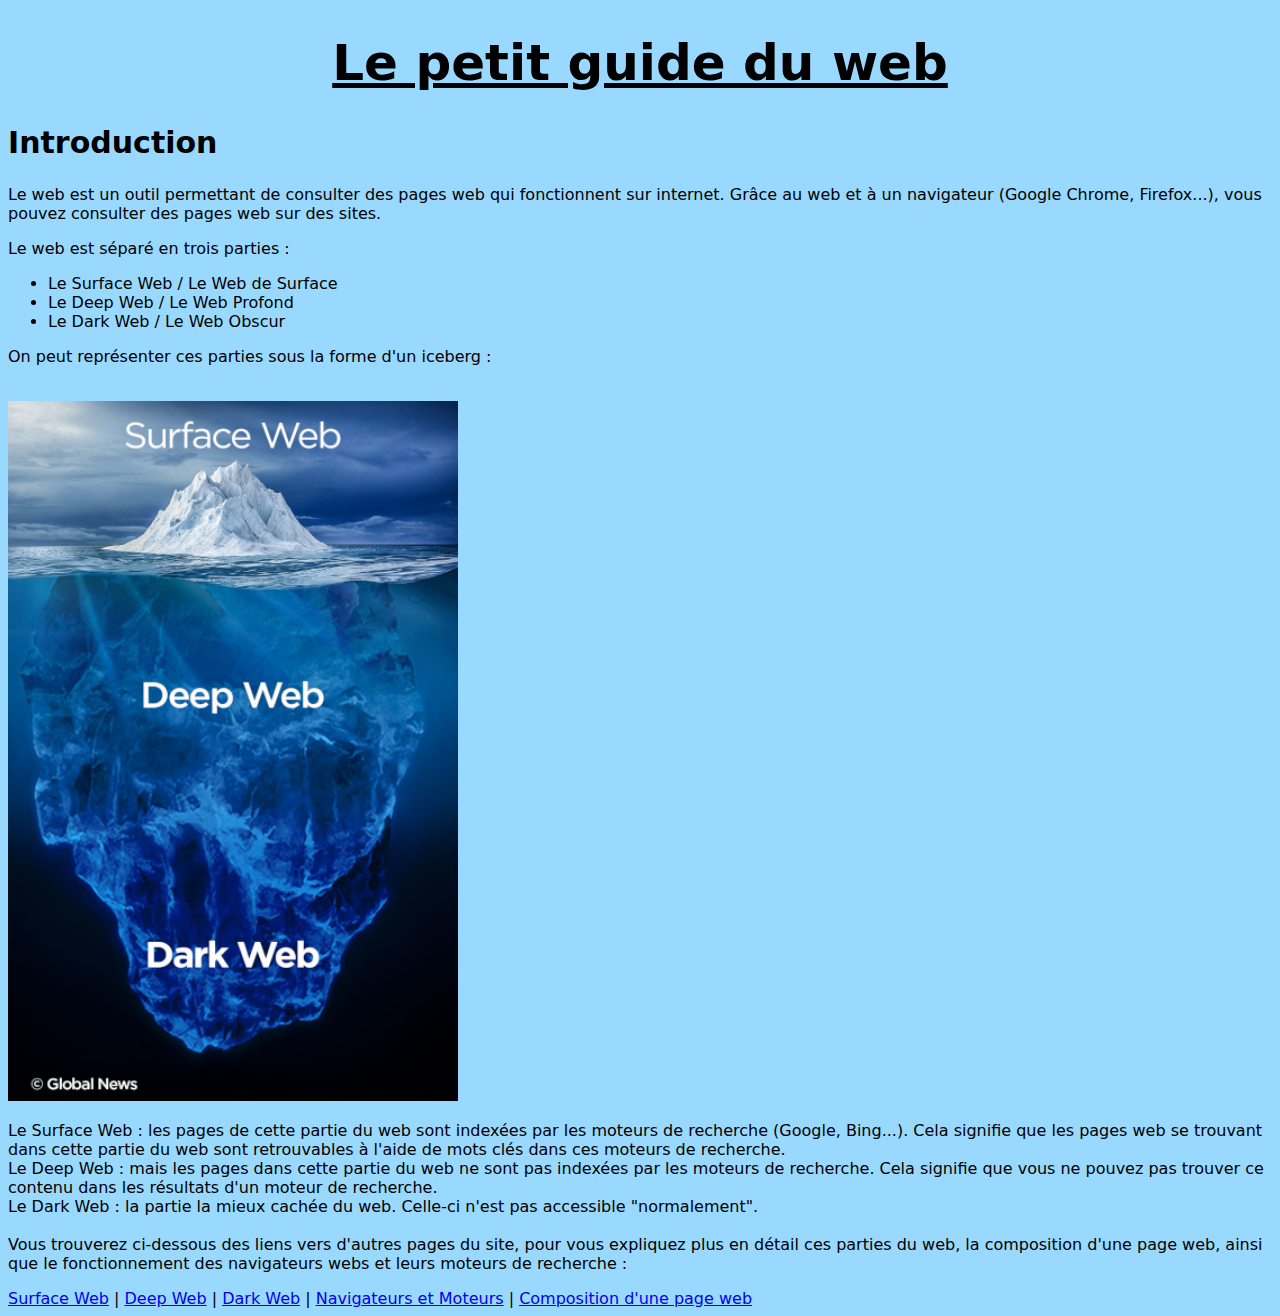
<file: index.html>
<!DOCTYPE html>


<html class="accueil" lang="fr">


<head>

    <meta charset="utf-8">
    <link rel="stylesheet" href="css/style.css">
    <title>Le petit guide du web</title>

</head>


<body>

    <h1 id="titreP">Le petit guide du web</h1>

    <h2 class="titre">Introduction</h2>

    <p>
        Le web est un outil permettant de consulter des pages web qui fonctionnent sur internet. Grâce au web et à un navigateur (Google Chrome, Firefox...), vous pouvez consulter des pages web sur des sites.
    </p>

    <p>
        Le web est séparé en trois parties :
    </p>

    <ul>
        <li>Le Surface Web / Le Web de Surface</li>
        <li>Le Deep Web / Le Web Profond</li>
        <li>Le Dark Web / Le Web Obscur</li>
    </ul>

    <p>
        On peut représenter ces parties sous la forme d'un iceberg :
    </p>

    <br>

    <img src="images/web-iceberg.png" alt="Iceberg du web" width="450" height="700">

    <br>

    <p>
        Le Surface Web : les pages de cette partie du web sont indexées par les moteurs de recherche (Google, Bing...). Cela signifie que les pages web se trouvant dans cette partie du web sont retrouvables à l'aide de mots clés dans ces moteurs de recherche. <br>
        Le Deep Web : mais les pages dans cette partie du web ne sont pas indexées par les moteurs de recherche. Cela signifie que vous ne pouvez pas trouver ce contenu dans les résultats d'un moteur de recherche. <br>
        Le Dark Web : la partie la mieux cachée du web. Celle-ci n'est pas accessible "normalement".
        <br> <br>
        Vous trouverez ci-dessous des liens vers d'autres pages du site, pour vous expliquez plus en détail ces parties du web, la composition d'une page web, ainsi que le fonctionnement des navigateurs webs et leurs moteurs de recherche :
    </p>

    <nav>

        <a href="pages/surfacew-index.html">Surface Web</a> | <a href="pages/deepw-index.html">Deep Web</a> | <a href="pages/darkw-index.html">Dark Web</a> | <a href="pages/navweb&moteur.html">Navigateurs et Moteurs</a> | <a href="pages/compositionpagew.html">Composition d'une page web</a>

    </nav>

</body>


</html>
</file>
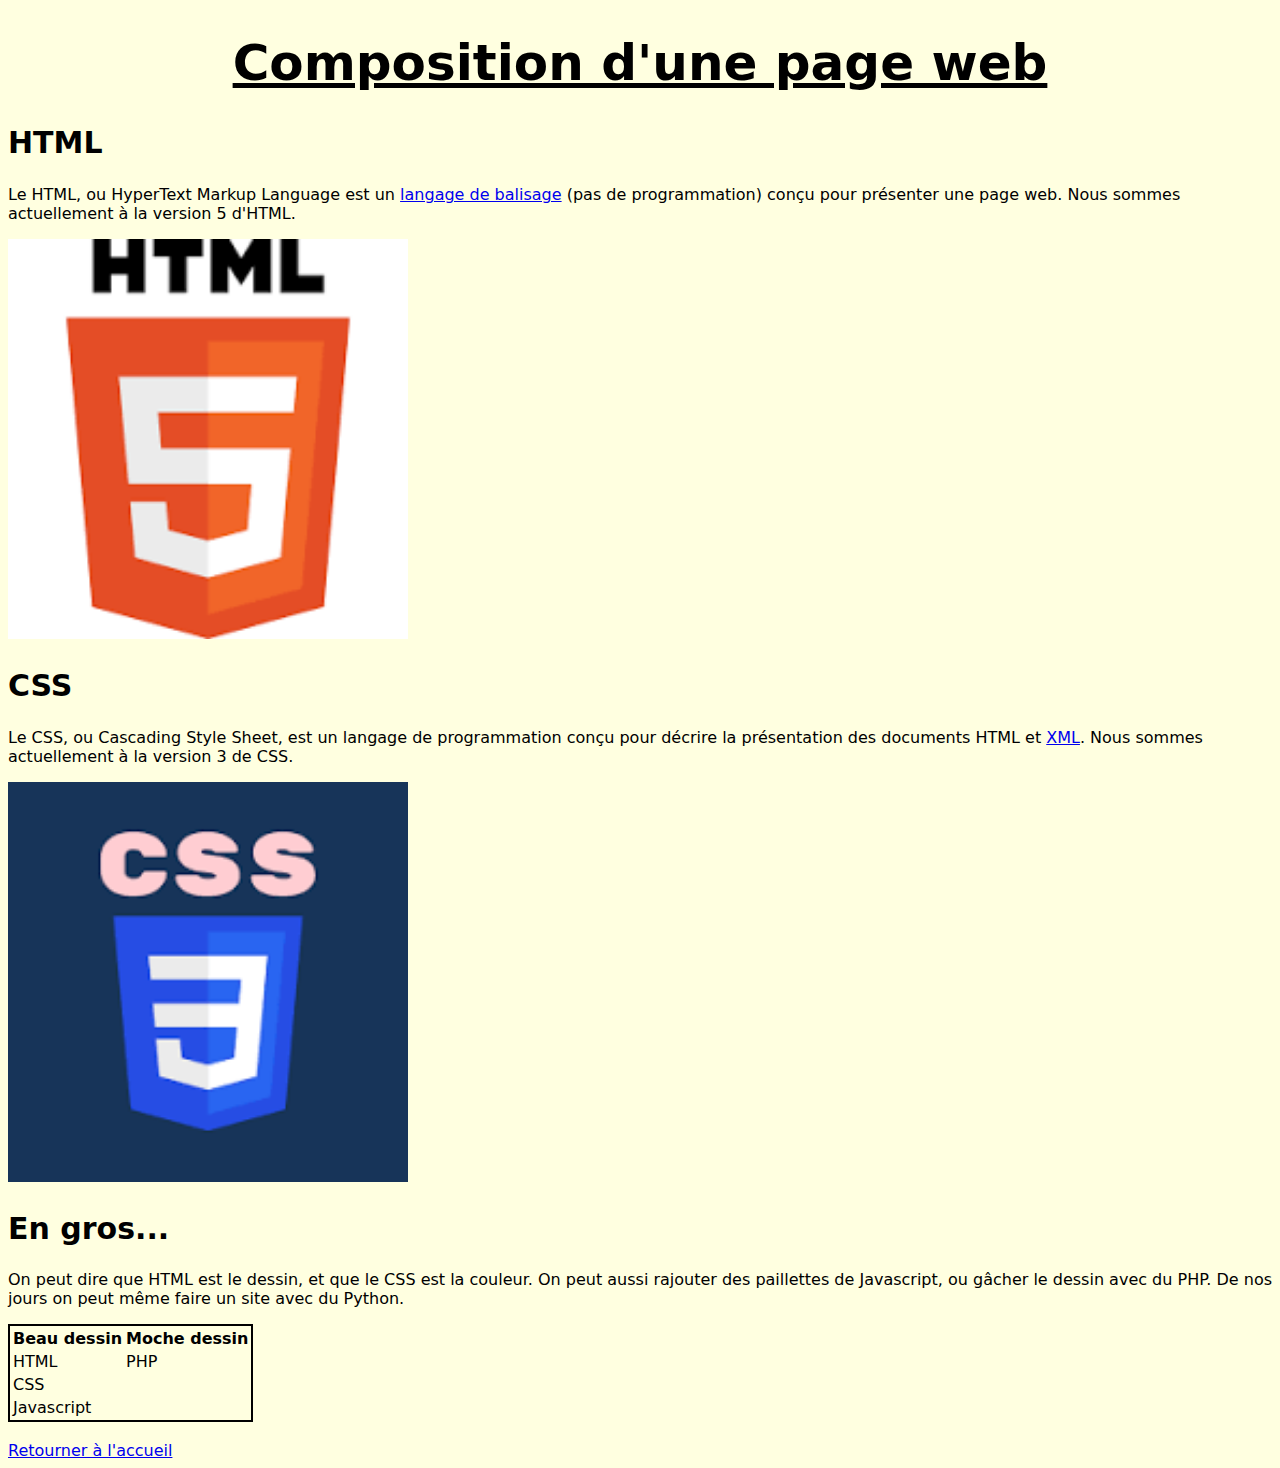
<file: pages/compositionpagew.html>
<!DOCTYPE html>


<html class="tech" lang="fr">


<head>

    <meta charset="utf-8">
    <link rel="stylesheet" href="pages-css/pages-style.css">
    <title>Composition d'une page web</title>

</head>


<body>

    <h1 class="titreP">Composition d'une page web</h1>

    <h2 class="titre">HTML</h2>

    <p>Le HTML, ou HyperText Markup Language est un <a href="https://fr.wikipedia.org/wiki/Langage_de_balisage">langage de balisage</a> (pas de programmation) conçu pour présenter une page web. Nous sommes actuellement à la version 5 d'HTML.</p>

    <img src="pages-images/HTML.png" alt="Image HTML5" width="400" height="400">

    <h2 class="titre">CSS</h2>

    <p>Le CSS, ou Cascading Style Sheet, est un langage de programmation conçu pour décrire la présentation des documents HTML et <a href="https://fr.wikipedia.org/wiki/Extensible_Markup_Language">XML</a>. Nous sommes actuellement à la version 3 de CSS.</p>

    <img src="pages-images/CSS.png" alt="Image HTML5" width="400" height="400">

    <h2 class="titre">En gros...</h2>

    <p>On peut dire que HTML est le dessin, et que le CSS est la couleur. On peut aussi rajouter des paillettes de Javascript, ou gâcher le dessin avec du PHP. De nos jours on peut même faire un site avec du Python.</p>

    <table class="tableau">
        <tr>
            <th>Beau dessin</th>
            <th>Moche dessin</th>
        </tr>

        <tr>
            <td>HTML</td>
            <td>PHP</td>
        </tr>

        <tr>
            <td>CSS</td>
        </tr>

        <tr>
            <td>Javascript</td>
        </tr>
    </table>

    <br>

    <a href="../index.html">Retourner à l'accueil</a>

</body>


</html>
</file>
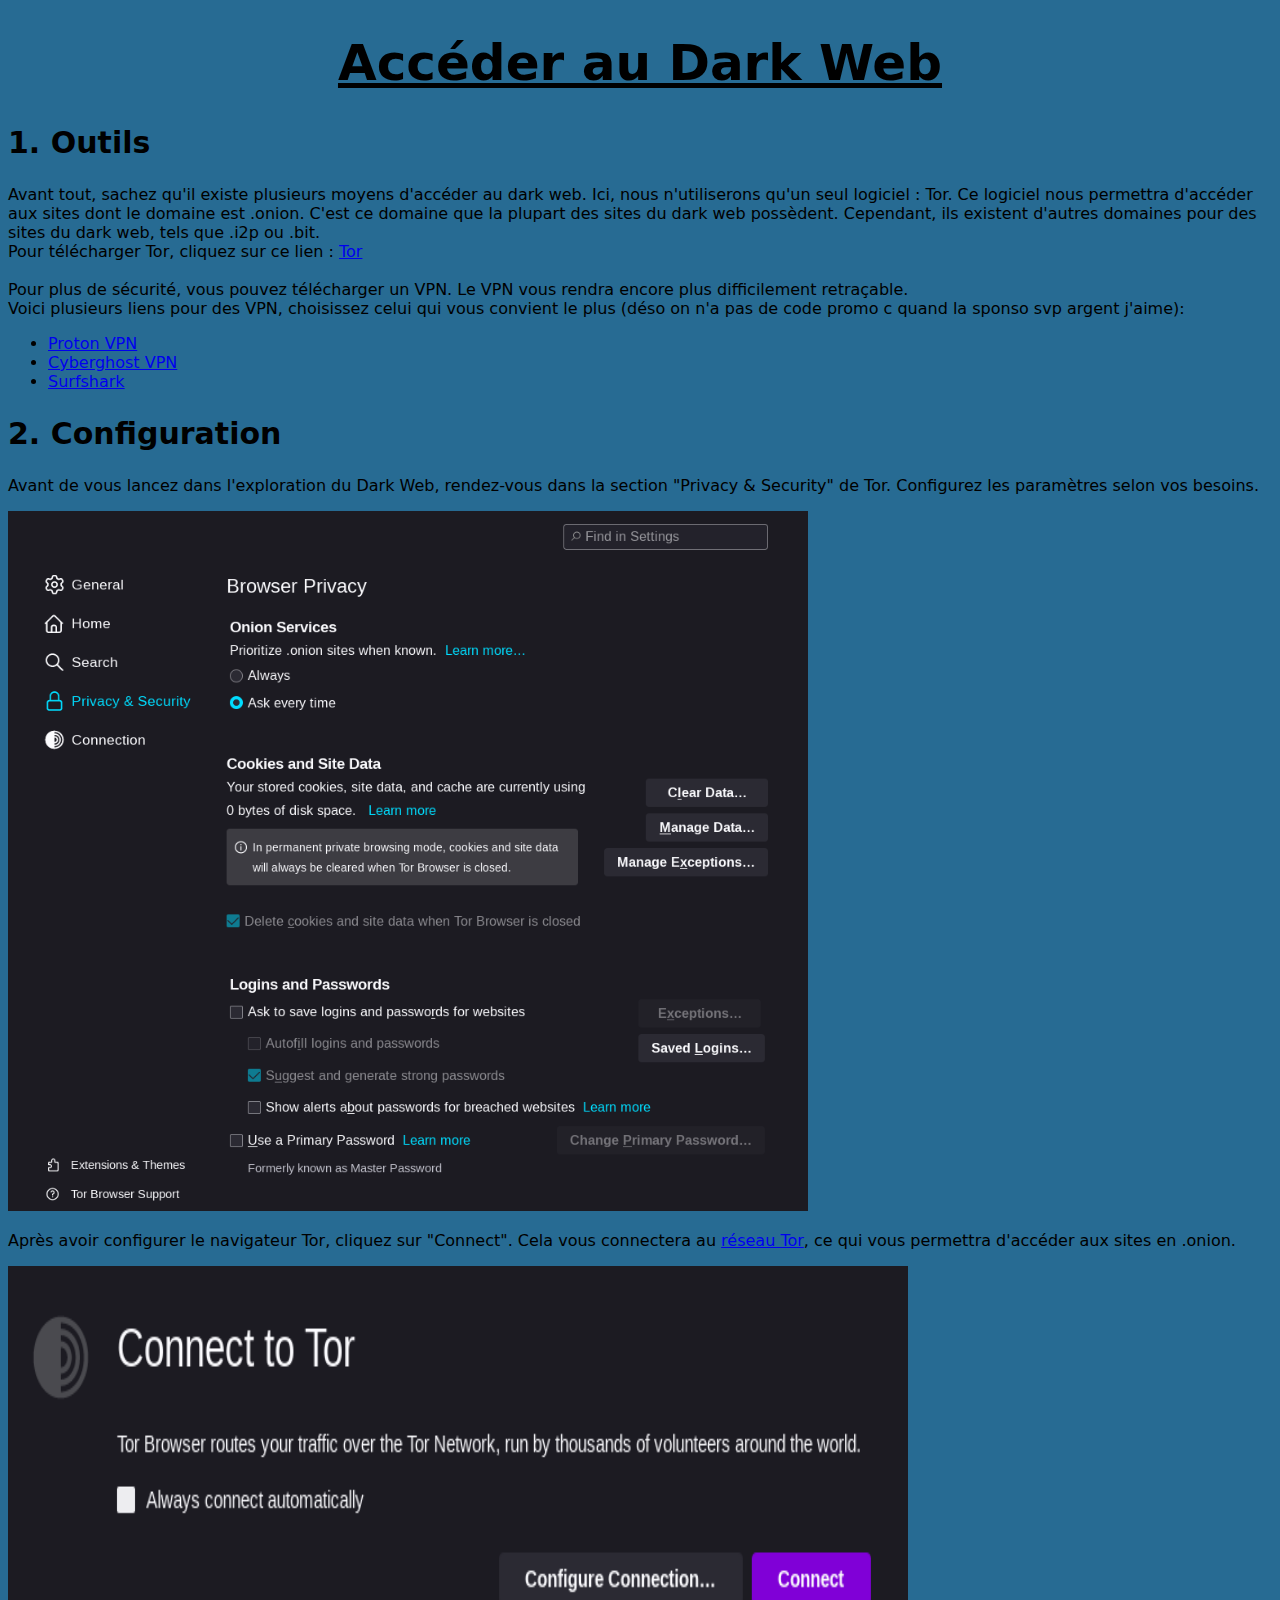
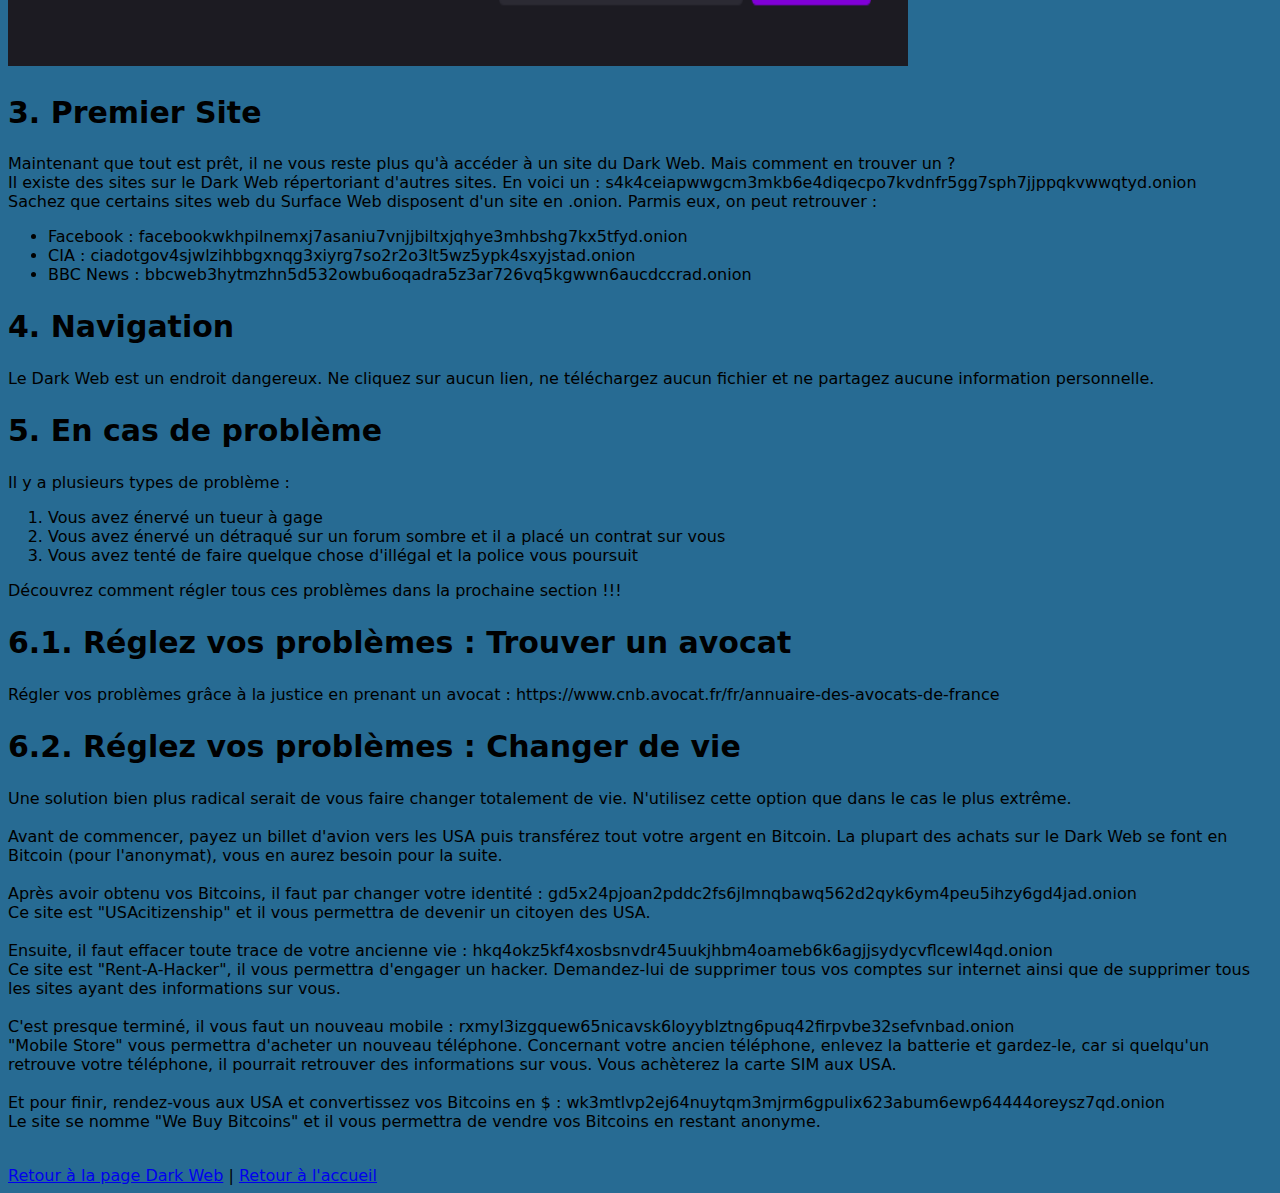
<file: pages/darkw-acces.html>
<!DOCTYPE html>

<html class="darkw" lang="fr">


<head>

    <meta charset="utf-8">
    <link rel="stylesheet" href="pages-css/pages-style.css">
    <title>Accéder au Dark Web ?</title>

</head>


<body>

    <h1 class="titreP">Accéder au Dark Web</h1>

    <h2 class="titre">1. Outils</h2>

    <p>
        Avant tout, sachez qu'il existe plusieurs moyens d'accéder au dark web. Ici, nous n'utiliserons qu'un seul logiciel : Tor. Ce logiciel nous permettra d'accéder aux sites dont le domaine est .onion. C'est ce domaine que la plupart des sites du dark web possèdent. Cependant, ils existent d'autres domaines pour des sites du dark web, tels que .i2p ou .bit.
        <br>
        Pour télécharger Tor, cliquez sur ce lien : <a href="https://www.torproject.org/fr/download/">Tor</a>
        <br> <br>
        Pour plus de sécurité, vous pouvez télécharger un VPN. Le VPN vous rendra encore plus difficilement retraçable.
        <br>
        Voici plusieurs liens pour des VPN, choisissez celui qui vous convient le plus (déso on n'a pas de code promo c quand la sponso svp argent j'aime):
        <ul>
            <li><a href="https://protonvpn.com/fr/">Proton VPN</a></li>
            <li><a href="https://www.cyberghostvpn.com/fr_FR/">Cyberghost VPN</a></li>
            <li><a href="https://surfshark.com/fr/">Surfshark</a></li>
        </ul>
    </p>

    <h2 class="titre">2. Configuration</h2>

    <p>
        Avant de vous lancez dans l'exploration du Dark Web, rendez-vous dans la section "Privacy & Security" de Tor. Configurez les paramètres selon vos besoins.
    </p>

    <img src="pages-images/darkw-p&s.png" alt="Image Tor Browser Privacy & Security" width="800" height="700">

    <p>
        Après avoir configurer le navigateur Tor, cliquez sur "Connect". Cela vous connectera au <a href="https://fr.wikipedia.org/wiki/Tor_(r%C3%A9seau)">réseau Tor</a>, ce qui vous permettra d'accéder aux sites en .onion.
    </p>

    <img src="pages-images/darkw-torconnect.png" alt="Image Tor Browser Connect" width="900" height="400">

    <h2 class="titre">3. Premier Site</h2>

    <p>
        Maintenant que tout est prêt, il ne vous reste plus qu'à accéder à un site du Dark Web. Mais comment en trouver un ?
        <br>
        Il existe des sites sur le Dark Web répertoriant d'autres sites. En voici un : s4k4ceiapwwgcm3mkb6e4diqecpo7kvdnfr5gg7sph7jjppqkvwwqtyd.onion
        <br>
        Sachez que certains sites web du Surface Web disposent d'un site en .onion. Parmis eux, on peut retrouver :
        <ul>
            <li>Facebook : facebookwkhpilnemxj7asaniu7vnjjbiltxjqhye3mhbshg7kx5tfyd.onion</li>
            <li>CIA : ciadotgov4sjwlzihbbgxnqg3xiyrg7so2r2o3lt5wz5ypk4sxyjstad.onion</li>
            <li>BBC News : bbcweb3hytmzhn5d532owbu6oqadra5z3ar726vq5kgwwn6aucdccrad.onion</li>
        </ul>
    </p>

    <h2 class="titre">4. Navigation</h2>

    <p>Le Dark Web est un endroit dangereux. Ne cliquez sur aucun lien, ne téléchargez aucun fichier et ne partagez aucune information personnelle.</p>

    <h2 class="titre">5. En cas de problème</h2>

    <p>
        Il y a plusieurs types de problème :
        <ol>
            <li>Vous avez énervé un tueur à gage</li>
            <li>Vous avez énervé un détraqué sur un forum sombre et il a placé un contrat sur vous</li>
            <li>Vous avez tenté de faire quelque chose d'illégal et la police vous poursuit</li>
        </ol>
        Découvrez comment régler tous ces problèmes dans la prochaine section !!!
    </p>

    <h2 class="titre">6.1. Réglez vos problèmes : Trouver un avocat</h2>

    <p>Régler vos problèmes grâce à la justice en prenant un avocat : https://www.cnb.avocat.fr/fr/annuaire-des-avocats-de-france</p>

    <h2 class="titre">6.2. Réglez vos problèmes : Changer de vie</h2>

    <p>
        Une solution bien plus radical serait de vous faire changer totalement de vie. N'utilisez cette option que dans le cas le plus extrême.
        <br> <br>
        Avant de commencer, payez un billet d'avion vers les USA puis transférez tout votre argent en Bitcoin. La plupart des achats sur le Dark Web se font en Bitcoin (pour l'anonymat), vous en aurez besoin pour la suite.
        <br> <br>
        Après avoir obtenu vos Bitcoins, il faut par changer votre identité : gd5x24pjoan2pddc2fs6jlmnqbawq562d2qyk6ym4peu5ihzy6gd4jad.onion
        <br>
        Ce site est "USAcitizenship" et il vous permettra de devenir un citoyen des USA.
        <br> <br>
        Ensuite, il faut effacer toute trace de votre ancienne vie : hkq4okz5kf4xosbsnvdr45uukjhbm4oameb6k6agjjsydycvflcewl4qd.onion
        <br>
        Ce site est "Rent-A-Hacker", il vous permettra d'engager un hacker. Demandez-lui de supprimer tous vos comptes sur internet ainsi que de supprimer tous les sites ayant des informations sur vous.
        <br> <br>
        C'est presque terminé, il vous faut un nouveau mobile : rxmyl3izgquew65nicavsk6loyyblztng6puq42firpvbe32sefvnbad.onion
        <br>
        "Mobile Store" vous permettra d'acheter un nouveau téléphone. Concernant votre ancien téléphone, enlevez la batterie et gardez-le, car si quelqu'un retrouve votre téléphone, il pourrait retrouver des informations sur vous. Vous achèterez la carte SIM aux USA.
        <br> <br>
        Et pour finir, rendez-vous aux USA et convertissez vos Bitcoins en $ : wk3mtlvp2ej64nuytqm3mjrm6gpulix623abum6ewp64444oreysz7qd.onion
        <br>
        Le site se nomme "We Buy Bitcoins" et il vous permettra de vendre vos Bitcoins en restant anonyme.
    </p>

    <br>

    <nav>
        <a href="darkw-index.html">Retour à la page Dark Web</a> | <a href="../index.html">Retour à l'accueil</a>
    </nav>

</body>


</html>
</file>
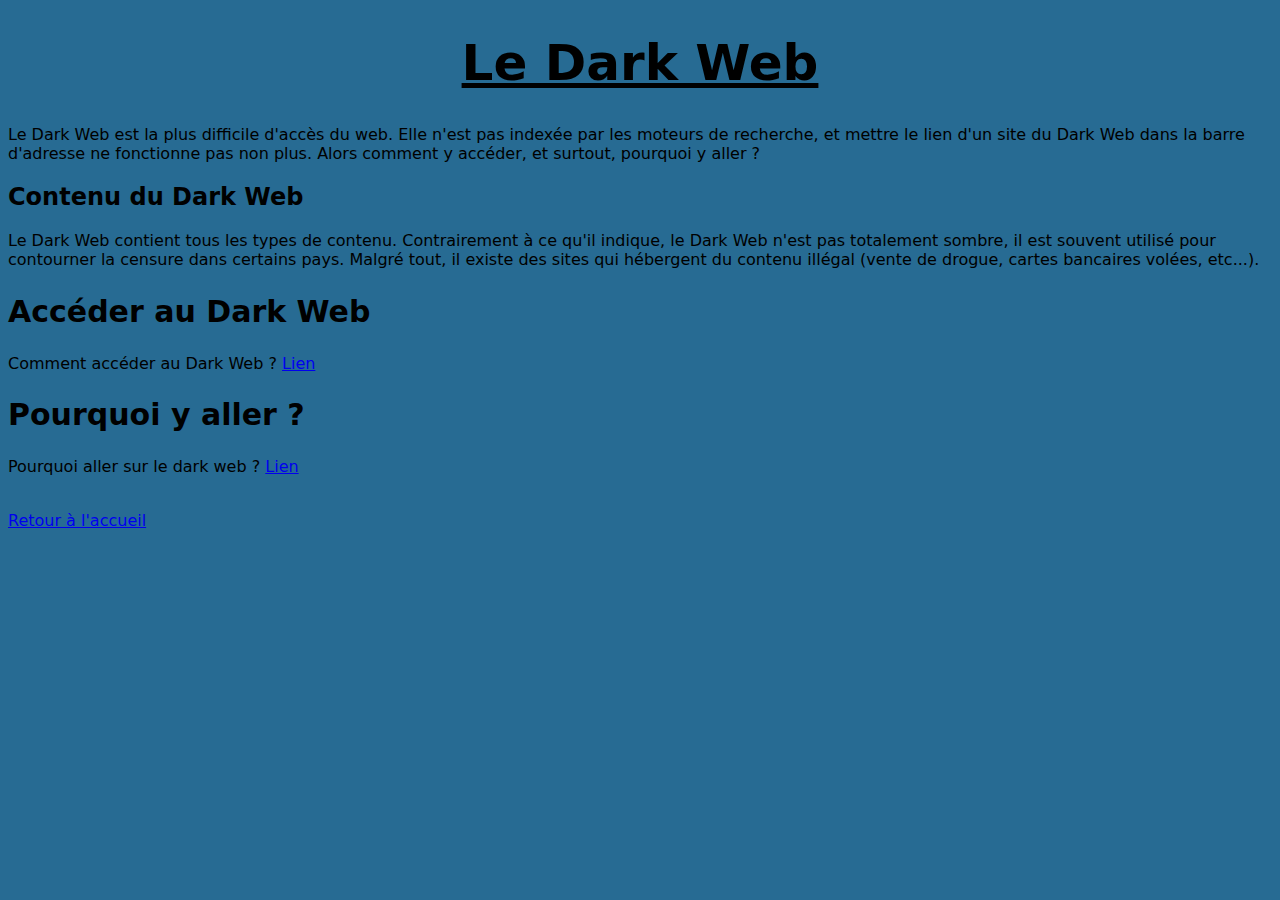
<file: pages/darkw-index.html>
<!DOCTYPE html>


<html class="darkw" lang="fr">


<head>

    <meta charset="utf-8">
    <link rel="stylesheet" href="pages-css/pages-style.css">
    <title>Le Dark Web</title>

</head>


<body>

    <h1 class="titreP">Le Dark Web</h1>

    <p>Le Dark Web est la plus difficile d'accès du web. Elle n'est pas indexée par les moteurs de recherche, et mettre le lien d'un site du Dark Web dans la barre d'adresse ne fonctionne pas non plus. Alors comment y accéder, et surtout, pourquoi y aller ?</p>

    <h2>Contenu du Dark Web</h2>
    
    <p>
        Le Dark Web contient tous les types de contenu. Contrairement à ce qu'il indique, le Dark Web n'est pas totalement sombre, il est souvent utilisé pour contourner la censure dans certains pays. Malgré tout, il existe des sites qui hébergent du contenu illégal (vente de drogue, cartes bancaires volées, etc...).
    </p>

    <h2 class="titre">Accéder au Dark Web</h2>

    <p>
        Comment accéder au Dark Web ? <a href="darkw-acces.html">Lien</a>
    </p>

    <h2 class="titre">Pourquoi y aller ?</h2>

    <p>
        Pourquoi aller sur le dark web ? <a href="darkw-interet.html">Lien</a>
    </p>

    <br>

    <a href="../index.html">Retour à l'accueil</a>

</body>


</html>
</file>
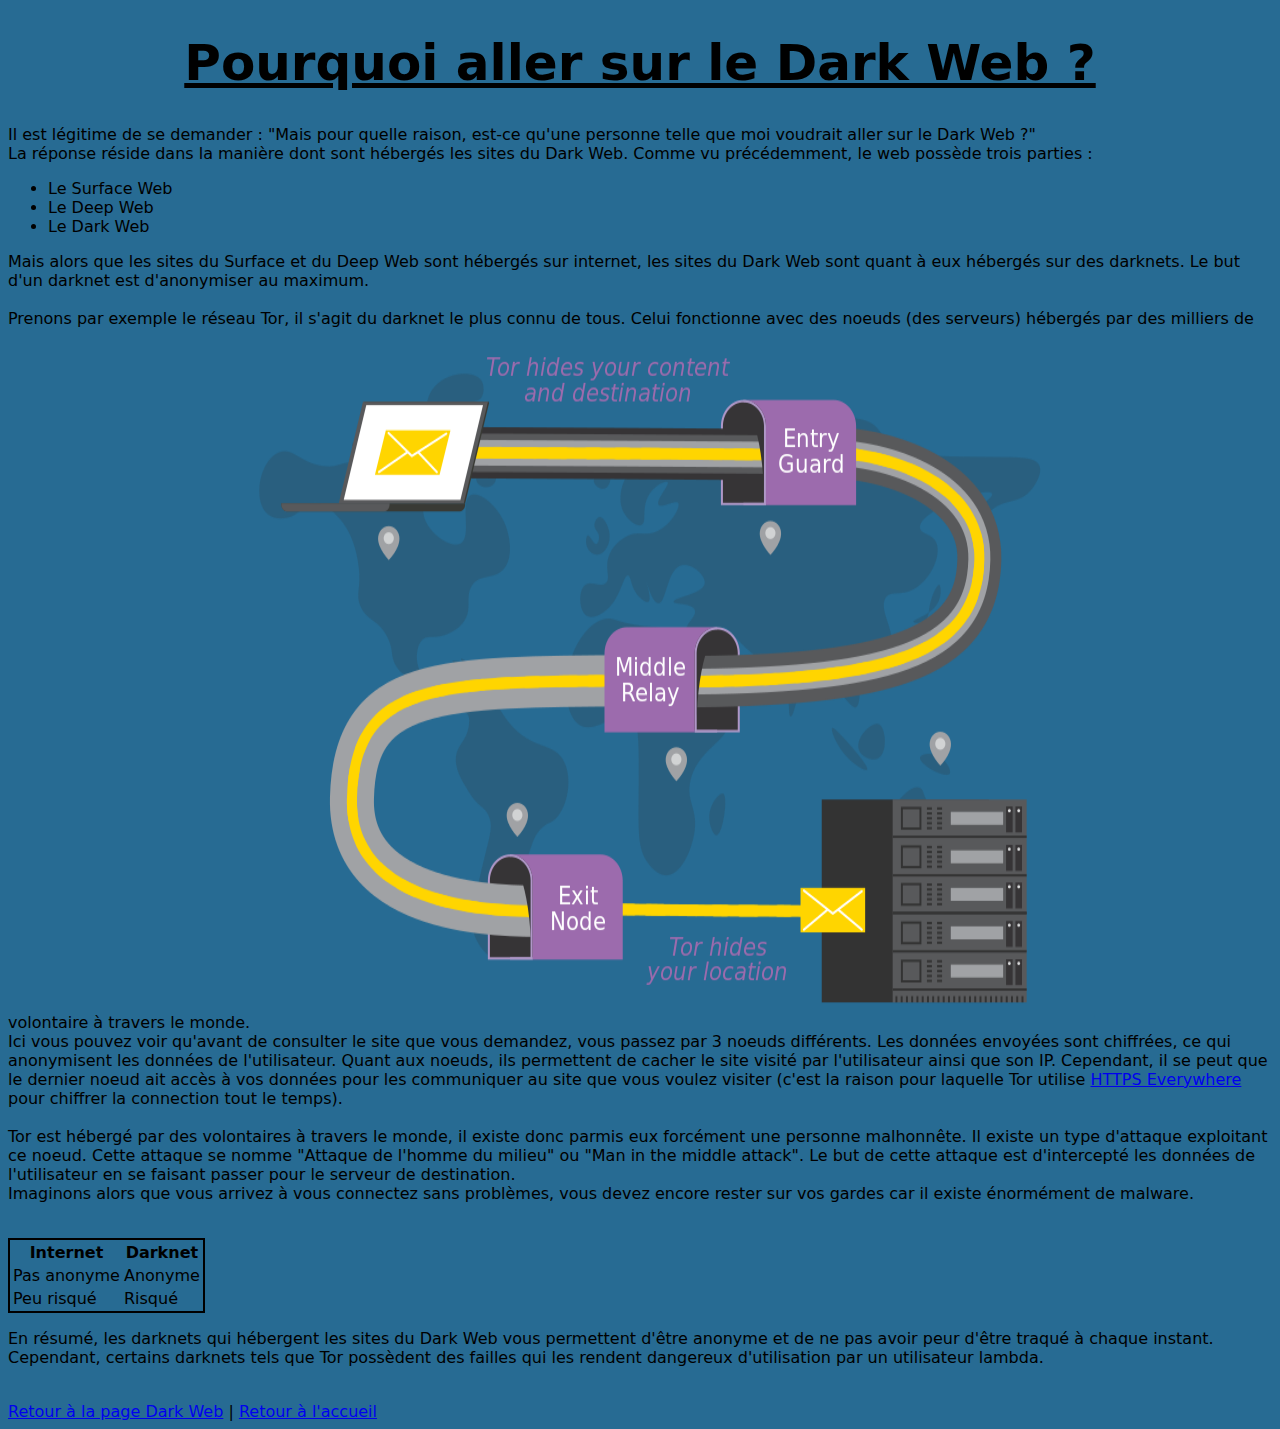
<file: pages/darkw-interet.html>
<!DOCTYPE html>


<html class="darkw" lang="fr">


<head>

    <meta charset="utf-8">
    <link rel="stylesheet" href="pages-css/pages-style.css">
    <title>Pourquoi aller sur le Dark Web ?</title>

</head>


<body>

    <h1 class="titreP">Pourquoi aller sur le Dark Web ?</h1>

    <p>
        Il est légitime de se demander : "Mais pour quelle raison, est-ce qu'une personne telle que moi voudrait aller sur le Dark Web ?"
        <br>
        La réponse réside dans la manière dont sont hébergés les sites du Dark Web. Comme vu précédemment, le web possède trois parties :
        <ul>
            <li>Le Surface Web</li>
            <li>Le Deep Web</li>
            <li>Le Dark Web</li>
        </ul>
        Mais alors que les sites du Surface et du Deep Web sont hébergés sur internet, les sites du Dark Web sont quant à eux hébergés sur des darknets. Le but d'un darknet est d'anonymiser au maximum.
        <br> <br>
        Prenons par exemple le réseau Tor, il s'agit du darknet le plus connu de tous. Celui fonctionne avec des noeuds (des serveurs) hébergés par des milliers de volontaire à travers le monde.
        <img src="pages-images/darkw-tornetwork.png" alt="Image Tor Network" width="800" height="700">
        <br>
        Ici vous pouvez voir qu'avant de consulter le site que vous demandez, vous passez par 3 noeuds différents. Les données envoyées sont chiffrées, ce qui anonymisent les données de l'utilisateur. Quant aux noeuds, ils permettent de cacher le site visité par l'utilisateur ainsi que son IP. Cependant, il se peut que le dernier noeud ait accès à vos données pour les communiquer au site que vous voulez visiter (c'est la raison pour laquelle Tor utilise <a href="https://fr.wikipedia.org/wiki/HTTPS_Everywhere">HTTPS Everywhere</a> pour chiffrer la connection tout le temps).
        <br> <br>
        Tor est hébergé par des volontaires à travers le monde, il existe donc parmis eux forcément une personne malhonnête. Il existe un type d'attaque exploitant ce noeud. Cette attaque se nomme "Attaque de l'homme du milieu" ou "Man in the middle attack". Le but de cette attaque est d'intercepté les données de l'utilisateur en se faisant passer pour le serveur de destination.
        <br>
        Imaginons alors que vous arrivez à vous connectez sans problèmes, vous devez encore rester sur vos gardes car il existe énormément de malware.
        
    </p>

        <br>

        <table class="tableau">

        <tr>
            <th>Internet</th>
            <th>Darknet</th>
        </tr>

        <tr>
            <td>Pas anonyme</td>
            <td>Anonyme</td>
        </tr>

        <tr>
            <td>Peu risqué</td>
            <td>Risqué</td>
        </tr>

    </table>

    <p>En résumé, les darknets qui hébergent les sites du Dark Web vous permettent d'être anonyme et de ne pas avoir peur d'être traqué à chaque instant. Cependant, certains darknets tels que Tor possèdent des failles qui les rendent dangereux d'utilisation par un utilisateur lambda.</p>

    <br>

    <nav>
        <a href="darkw-index.html">Retour à la page Dark Web</a> | <a href="../index.html">Retour à l'accueil</a>
    </nav>

</body>


</html>
</file>
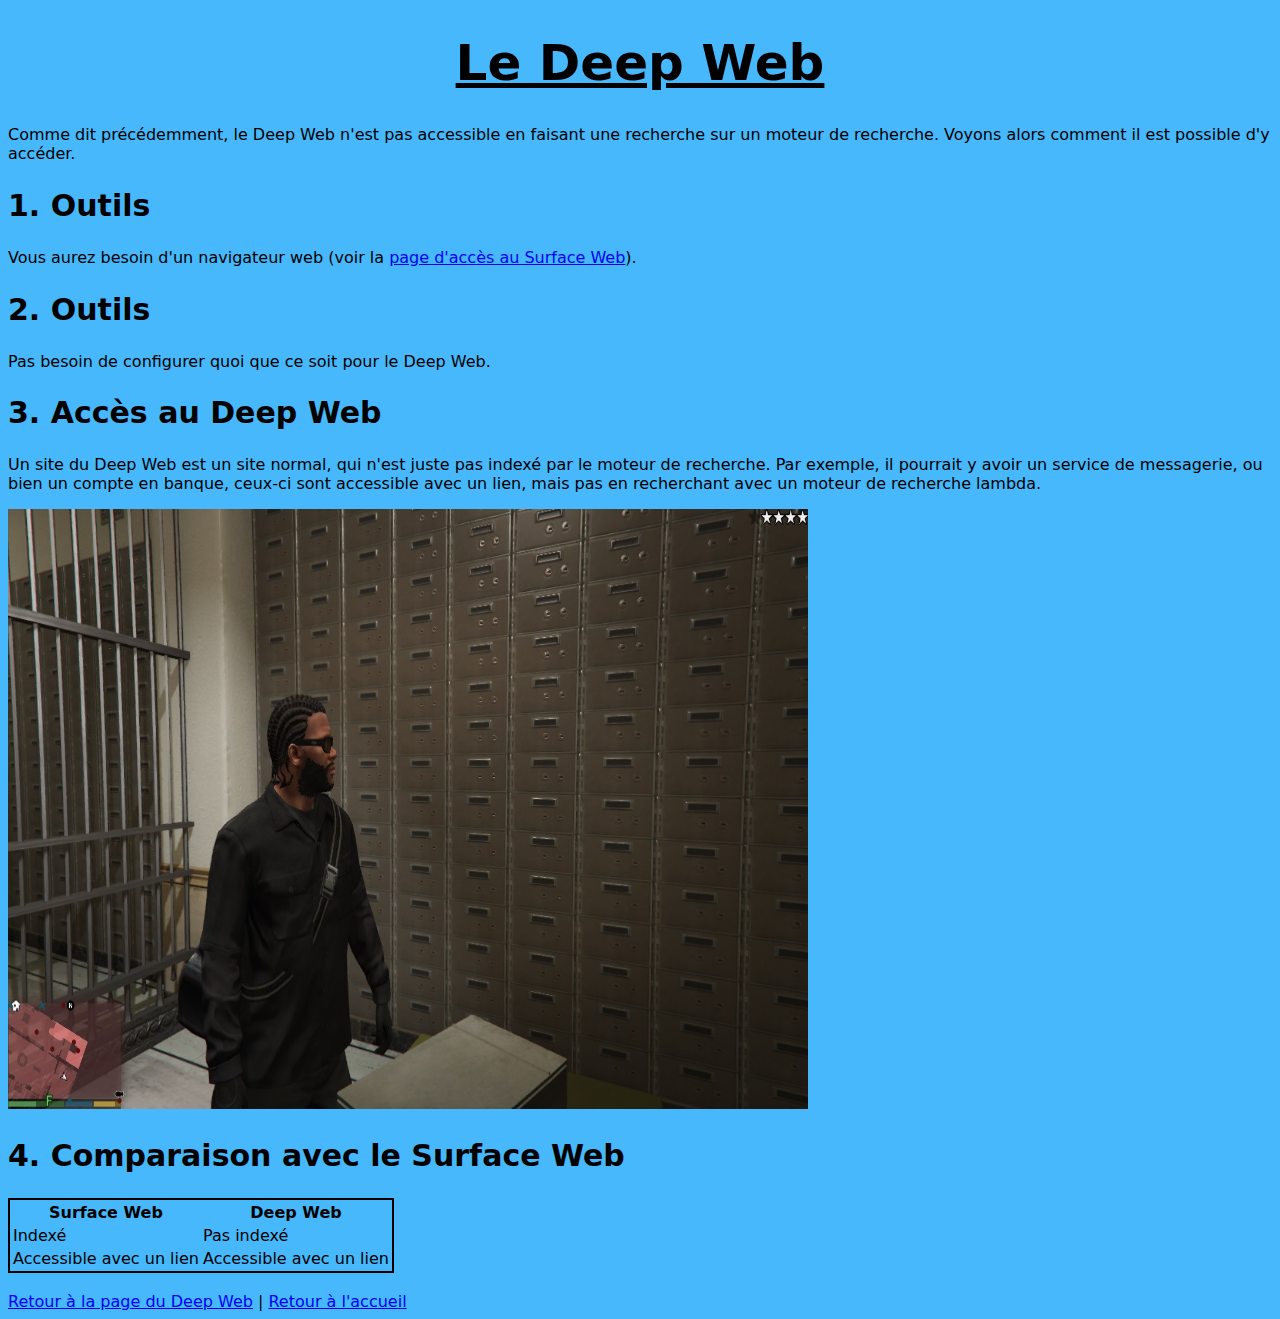
<file: pages/deepw-acces.html>
<!DOCTYPE html>


<html class="deepw" lang="fr">


<head>

    <meta charset="utf-8">
    <link rel="stylesheet" href="pages-css/pages-style.css">
    <title>Comment accéder au Deep Web ?</title>

</head>

<body>

    <h1 class="titreP">Le Deep Web</h1>

    <p>Comme dit précédemment, le Deep Web n'est pas accessible en faisant une recherche sur un moteur de recherche. Voyons alors comment il est possible d'y accéder.</p>

    <h2 class="titre">1. Outils</h2>

    <p>
        Vous aurez besoin d'un navigateur web (voir la <a href="surfacew-acces.html">page d'accès au Surface Web</a>).
    </p>

    <h2 class="titre">2. Outils</h2>

    <p>Pas besoin de configurer quoi que ce soit pour le Deep Web.</p>

    <h2 class="titre">3. Accès au Deep Web</h2>

    <p>Un site du Deep Web est un site normal, qui n'est juste pas indexé par le moteur de recherche. Par exemple, il pourrait y avoir un service de messagerie, ou bien un compte en banque, ceux-ci sont accessible avec un lien, mais pas en recherchant avec un moteur de recherche lambda.</p>

    <img src="pages-images/deepw-banque.jpg" alt="Image Banque Mod GTA V jcrois" width="800" height="600">

    <h2 class="titre">4. Comparaison avec le Surface Web</h2>

    <table class="tableau">
        <tr>
            <th>Surface Web</th>
            <th>Deep Web</th>
        </tr>

        <tr>
            <td>Indexé</td>
            <td>Pas indexé</td>
        </tr>

        <tr>
            <td>Accessible avec un lien</td>
            <td>Accessible avec un lien</td>
        </tr>
    </table>

    <br>

    <nav>
        <a href="deepw-index.html">Retour à la page du Deep Web</a> | <a href="../index.html">Retour à l'accueil</a>
    </nav>
    

</body>


</html>
</file>
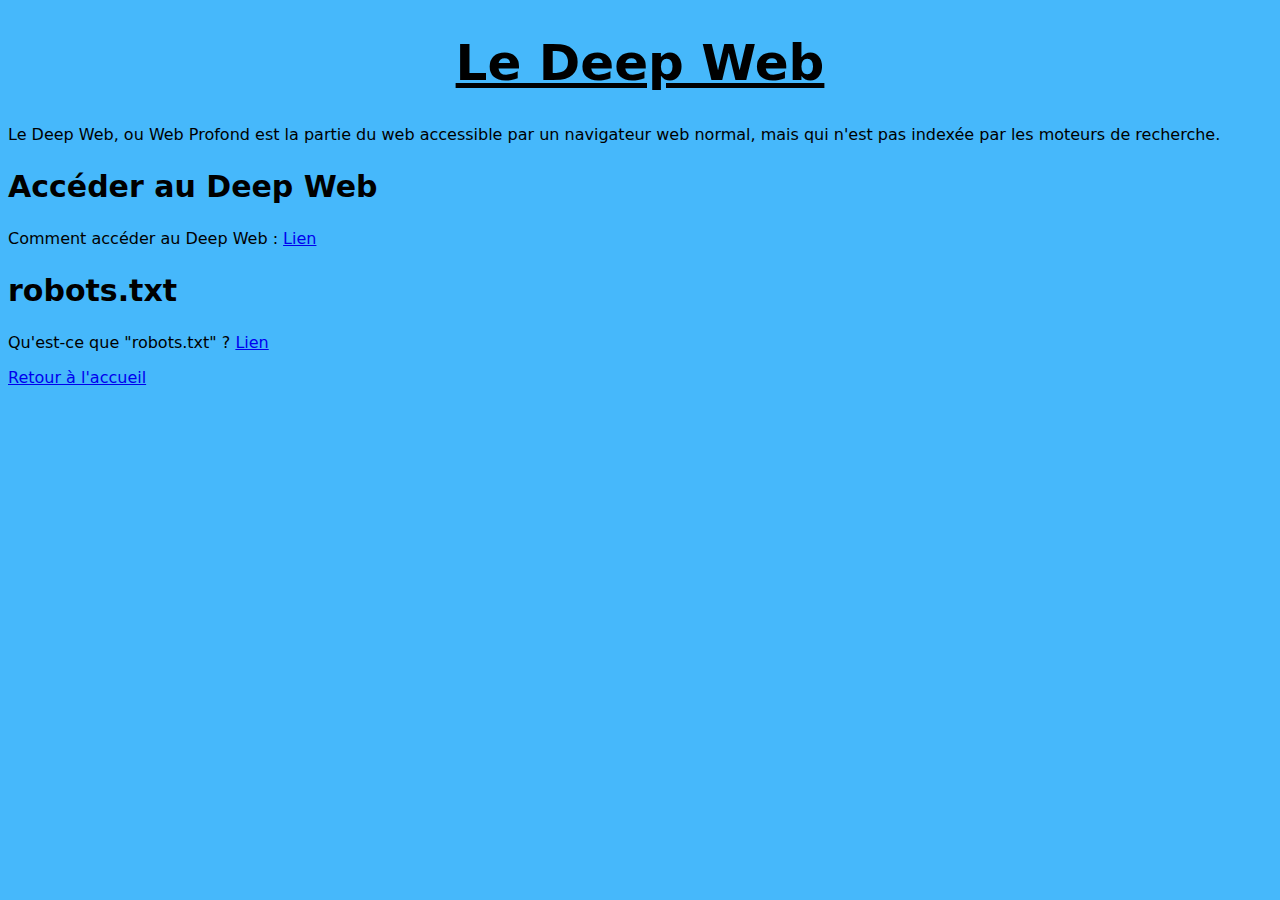
<file: pages/deepw-index.html>
<!DOCTYPE html>


<html class="deepw" lang="fr">


<head>

    <meta charset="utf-8">
    <link rel="stylesheet" href="pages-css/pages-style.css">
    <title>Deep Web</title>

</head>

<body>

    <h1 class="titreP">Le Deep Web</h1>

    <p>Le Deep Web, ou Web Profond est la partie du web accessible par un navigateur web normal, mais qui n'est pas indexée par les moteurs de recherche.</p>

    <h2 class="titre">Accéder au Deep Web</h2>

    <p>Comment accéder au Deep Web : <a href="deepw-acces.html">Lien</a></p>

    <h2 class="titre">robots.txt</h2>

    <p>Qu'est-ce que "robots.txt" ? <a href="deepw-robotstxt.html">Lien</a></p>

    <a href="../index.html">Retour à l'accueil</a>

</body>


</html>
</file>
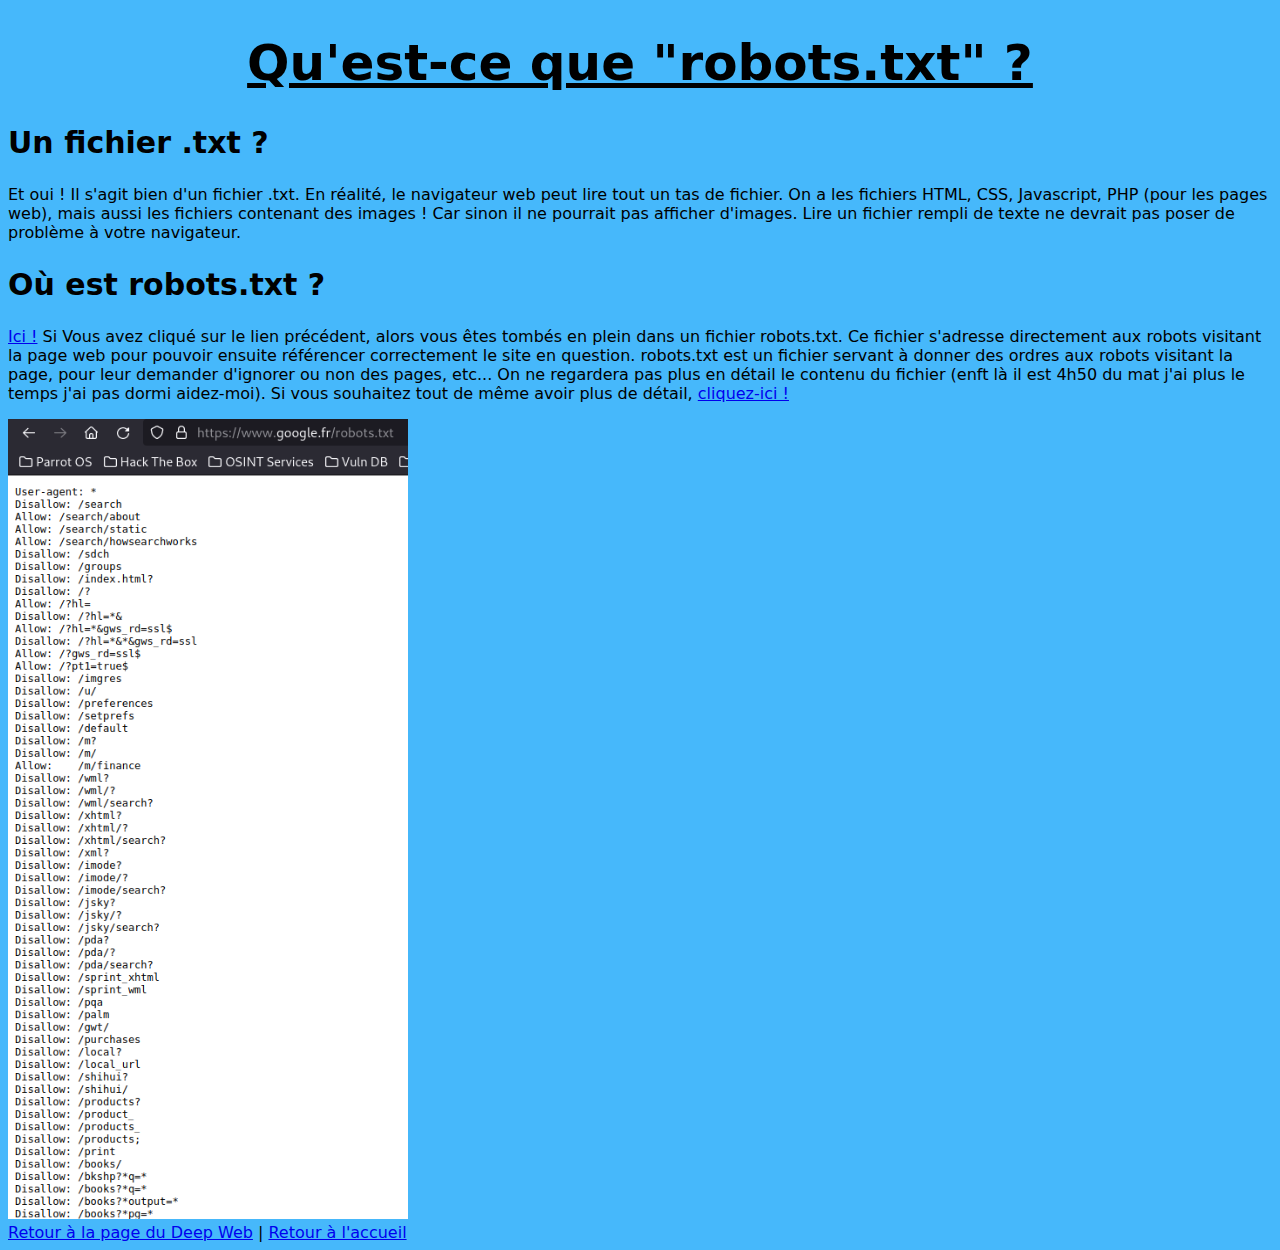
<file: pages/deepw-robotstxt.html>
<!DOCTYPE html>


<html class="deepw" lang="fr">


<head>

    <meta charset="utf-8">
    <link rel="stylesheet" href="pages-css/pages-style.css">
    <title>Qu'est-ce que "robots.txt" ?</title>

</head>

<body>

    <h1 class="titreP">Qu'est-ce que "robots.txt" ?</h1>

    <h2 class="titre">Un fichier .txt ?</h2>

    <p>Et oui ! Il s'agit bien d'un fichier .txt. En réalité, le navigateur web peut lire tout un tas de fichier. On a les fichiers HTML, CSS, Javascript, PHP (pour les pages web), mais aussi les fichiers contenant des images ! Car sinon il ne pourrait pas afficher d'images. Lire un fichier rempli de texte ne devrait pas poser de problème à votre navigateur.</p>

    <h2 class="titre">Où est robots.txt ?</h2>

    <p><a href="https://www.google.fr/robots.txt">Ici !</a> Si Vous avez cliqué sur le lien précédent, alors vous êtes tombés en plein dans un fichier robots.txt. Ce fichier s'adresse directement aux robots visitant la page web pour pouvoir ensuite référencer correctement le site en question. robots.txt est un fichier servant à donner des ordres aux robots visitant la page, pour leur demander d'ignorer ou non des pages, etc... On ne regardera pas plus en détail le contenu du fichier (enft là il est 4h50 du mat j'ai plus le temps j'ai pas dormi aidez-moi). Si vous souhaitez tout de même avoir plus de détail, <a href="https://fr.wikipedia.org/wiki/Protocole_d%27exclusion_des_robots">cliquez-ici !</a></p>

    <img src="pages-images/deepw-robotstxt.png" alt="Image du fichier robots.txt du site google.fr" width="400" height="800">

    <nav>
        <a href="deepw-index.html">Retour à la page du Deep Web</a> | <a href="../index.html">Retour à l'accueil</a>
    </nav>

</body>


</html>
</file>
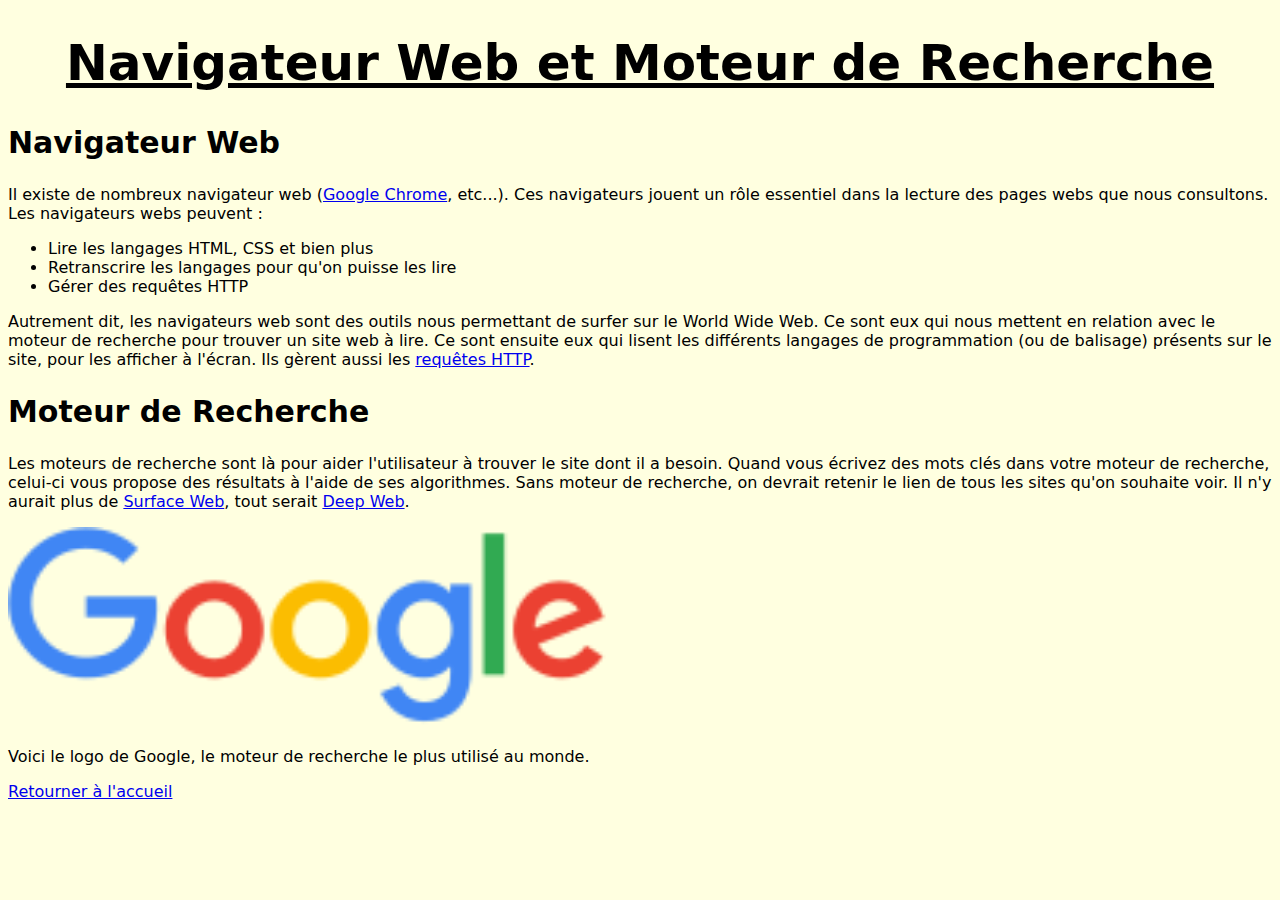
<file: pages/navweb&moteur.html>
<!DOCTYPE html>


<html class="tech" lang="fr">


<head>

    <meta charset="utf-8">
    <link rel="stylesheet" href="pages-css/pages-style.css">
    <title>Navigateur Web et Moteur de Recherche</title>

</head>


<body>

    <h1 class="titreP">Navigateur Web et Moteur de Recherche</h1>

    <h2 class="titre">Navigateur Web</h2>

    <p>
        Il existe de nombreux navigateur web (<a href="https://www.google.com/intl/fr_fr/chrome/">Google Chrome</a>, etc...). Ces navigateurs jouent un rôle essentiel dans la lecture des pages webs que nous consultons. Les navigateurs webs peuvent :
    </p>

    <ul>
        <li>Lire les langages HTML, CSS et bien plus</li>
        <li>Retranscrire les langages pour qu'on puisse les lire</li>
        <li>Gérer des requêtes HTTP</li>
    </ul>

    <p>Autrement dit, les navigateurs web sont des outils nous permettant de surfer sur le World Wide Web. Ce sont eux qui nous mettent en relation avec le moteur de recherche pour trouver un site web à lire. Ce sont ensuite eux qui lisent les différents langages de programmation (ou de balisage) présents sur le site, pour les afficher à l'écran. Ils gèrent aussi les <a href="https://fr.wikipedia.org/wiki/Hypertext_Transfer_Protocol">requêtes HTTP</a>.</p>

    <h2 class="titre">Moteur de Recherche</h2>

    <p>Les moteurs de recherche sont là pour aider l'utilisateur à trouver le site dont il a besoin. Quand vous écrivez des mots clés dans votre moteur de recherche, celui-ci vous propose des résultats à l'aide de ses algorithmes. Sans moteur de recherche, on devrait retenir le lien de tous les sites qu'on souhaite voir. Il n'y aurait plus de <a href="surfacew-index.html">Surface Web</a>, tout serait <a href="deepw-index.html">Deep Web</a>.</p>

    <img src="pages-images/moteurgoogle.png" alt="Image logo Google" width="600" height="200">
    
    <p>Voici le logo de Google, le moteur de recherche le plus utilisé au monde.</p>

    <a href="../index.html">Retourner à l'accueil</a>

</body>


</html>
</file>
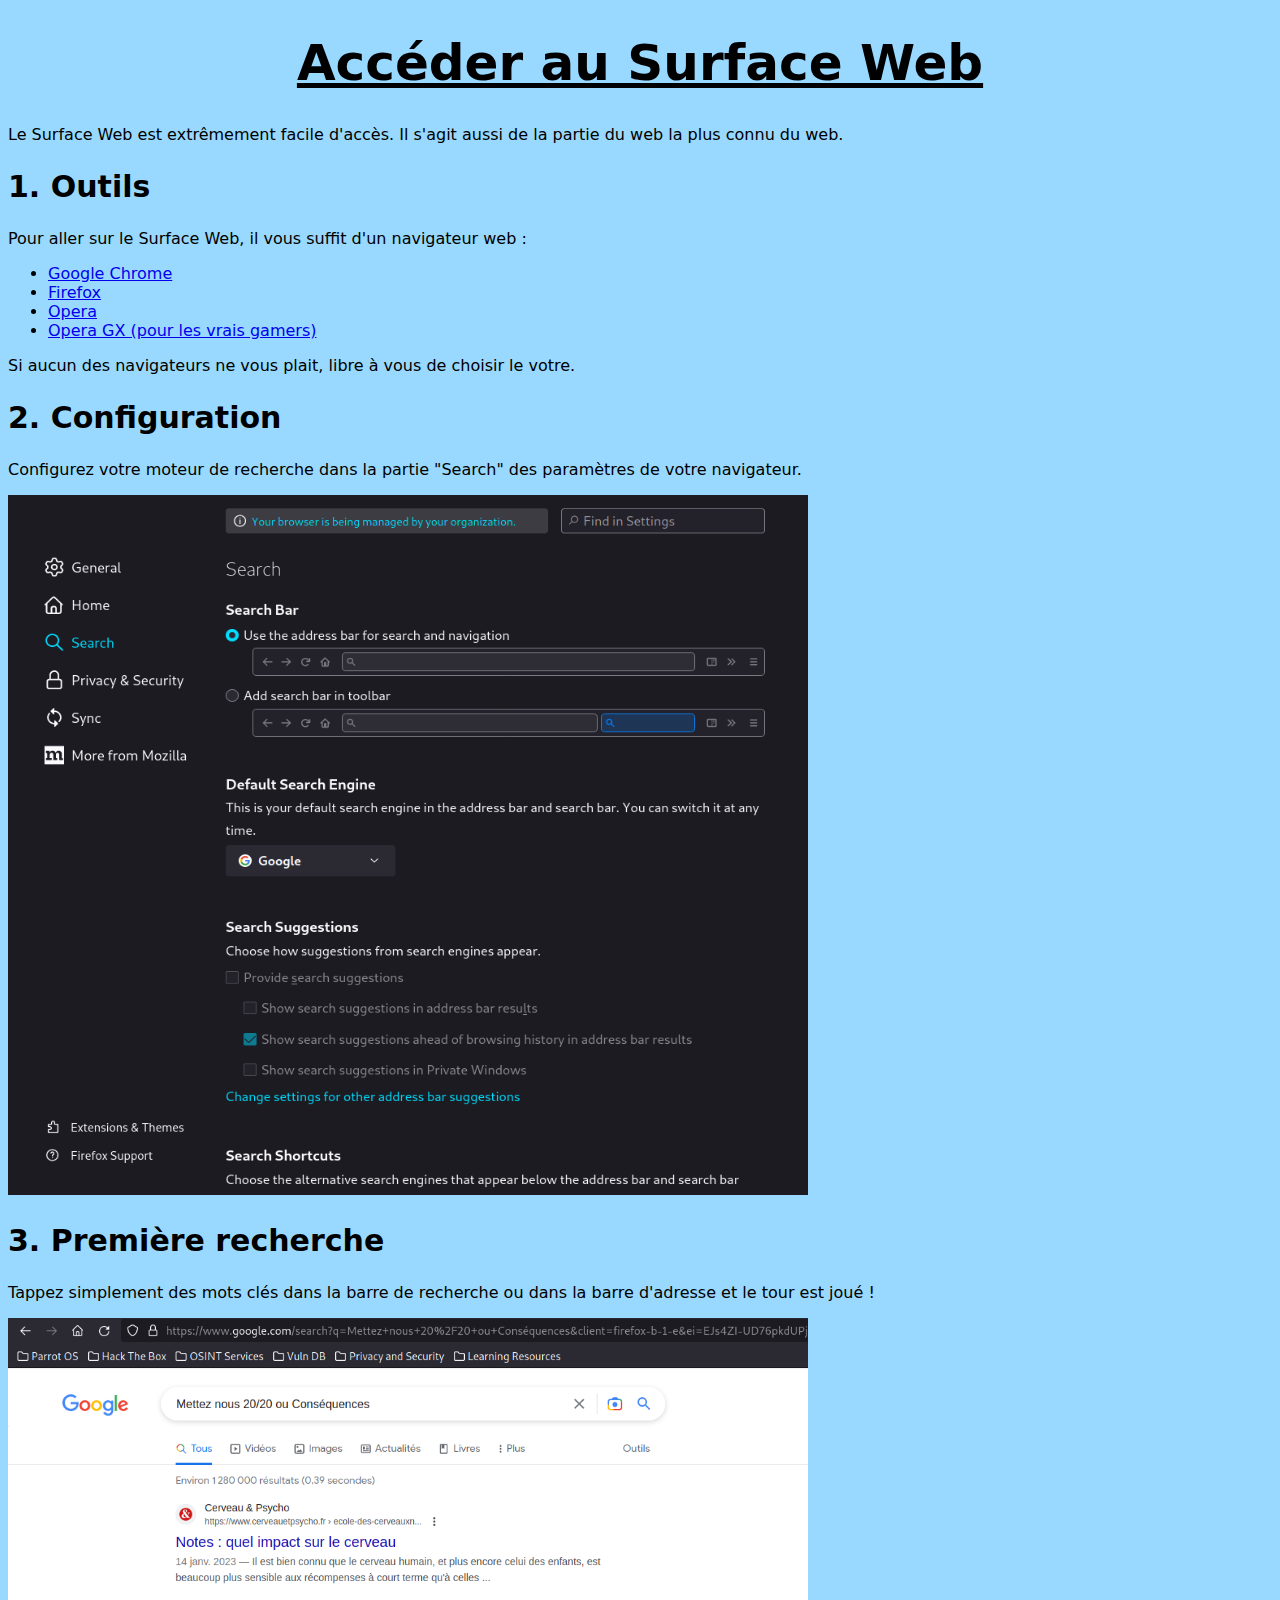
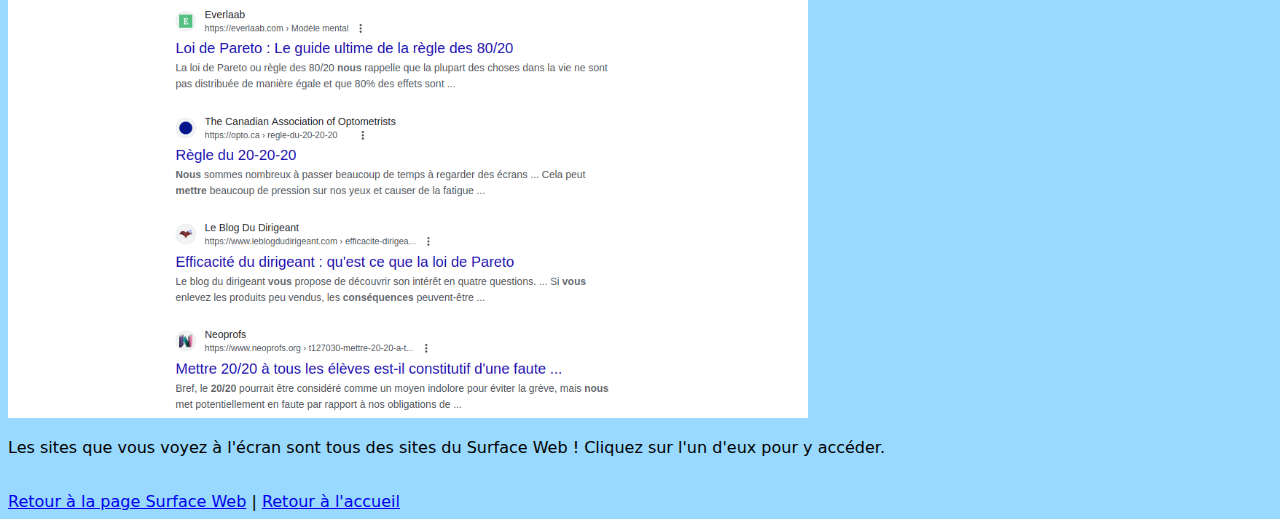
<file: pages/surfacew-acces.html>
<!DOCTYPE html>


<html class="surfacew" lang="fr">


<head>

    <meta charset="utf-8">
    <link rel="stylesheet" href="pages-css/pages-style.css">
    <title>Accéder au Surface Web</title>

</head>

<body>

    <h1 class="titreP">Accéder au Surface Web</h1>

    <p>Le Surface Web est extrêmement facile d'accès. Il s'agit aussi de la partie du web la plus connu du web.</p>

    <h2 class="titre">1. Outils</h2>

    <p>Pour aller sur le Surface Web, il vous suffit d'un navigateur web :</p>

    <ul>
        <li><a href="https://www.google.com/intl/fr_fr/chrome/">Google Chrome</a></li>
        <li><a href="https://www.mozilla.org/fr/firefox/new/">Firefox</a></li>
        <li><a href="https://www.opera.com/fr">Opera</a></li>
        <li><a href="https://www.opera.com/fr/gx">Opera GX (pour les vrais gamers)</a></li>
    </ul>

    <p>Si aucun des navigateurs ne vous plait, libre à vous de choisir le votre.</p>

    <h2 class="titre">2. Configuration</h2>

    <p>Configurez votre moteur de recherche dans la partie "Search" des paramètres de votre navigateur.</p>

    <img src="pages-images/surfacew-config.png" alt="Image Config Web Browser Firefox" width="800" height="700">

    <h2 class="titre">3. Première recherche</h2>

    <p>Tappez simplement des mots clés dans la barre de recherche ou dans la barre d'adresse et le tour est joué !</p>

    <img src="pages-images/surfacew-recherche.png" alt="Image Recherche Google" width="800" height="700">

    <p>Les sites que vous voyez à l'écran sont tous des sites du Surface Web ! Cliquez sur l'un d'eux pour y accéder.</p>

    <br>

    <nav>
        <a href="surfacew-index.html">Retour à la page Surface Web</a> | <a href="../index.html">Retour à l'accueil</a>
    </nav>

</body>


</html>
</file>
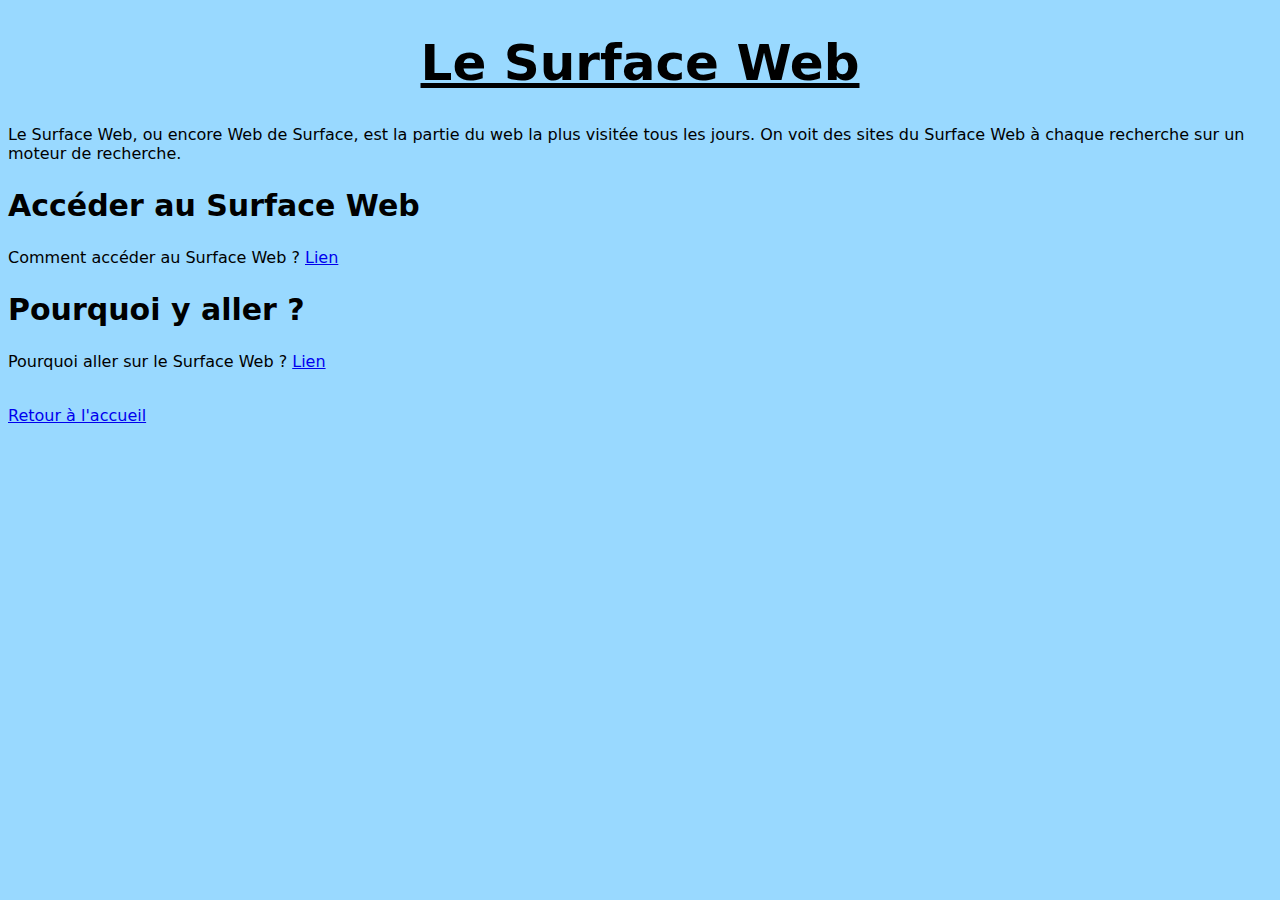
<file: pages/surfacew-index.html>
<!DOCTYPE html>


<html class="surfacew" lang="fr">


<head>

    <meta charset="utf-8">
    <link rel="stylesheet" href="pages-css/pages-style.css">
    <title>Surface Web</title>

</head>

<body>

    <h1 class="titreP">Le Surface Web</h1>

    <p>Le Surface Web,  ou encore Web de Surface, est la partie du web la plus visitée tous les jours. On voit des sites du Surface Web à chaque recherche sur un moteur de recherche.</p>

    <h2 class="titre">Accéder au Surface Web</h2>

    <p>Comment accéder au Surface Web ? <a href="surfacew-acces.html">Lien</a></p>

    <h2 class="titre">Pourquoi y aller ?</h2>

    <p>Pourquoi aller sur le Surface Web ? <a href="surfacew-interet.html">Lien</a></p>

    <br>

    <a href="../index.html">Retour à l'accueil</a>

</body>


</html>
</file>
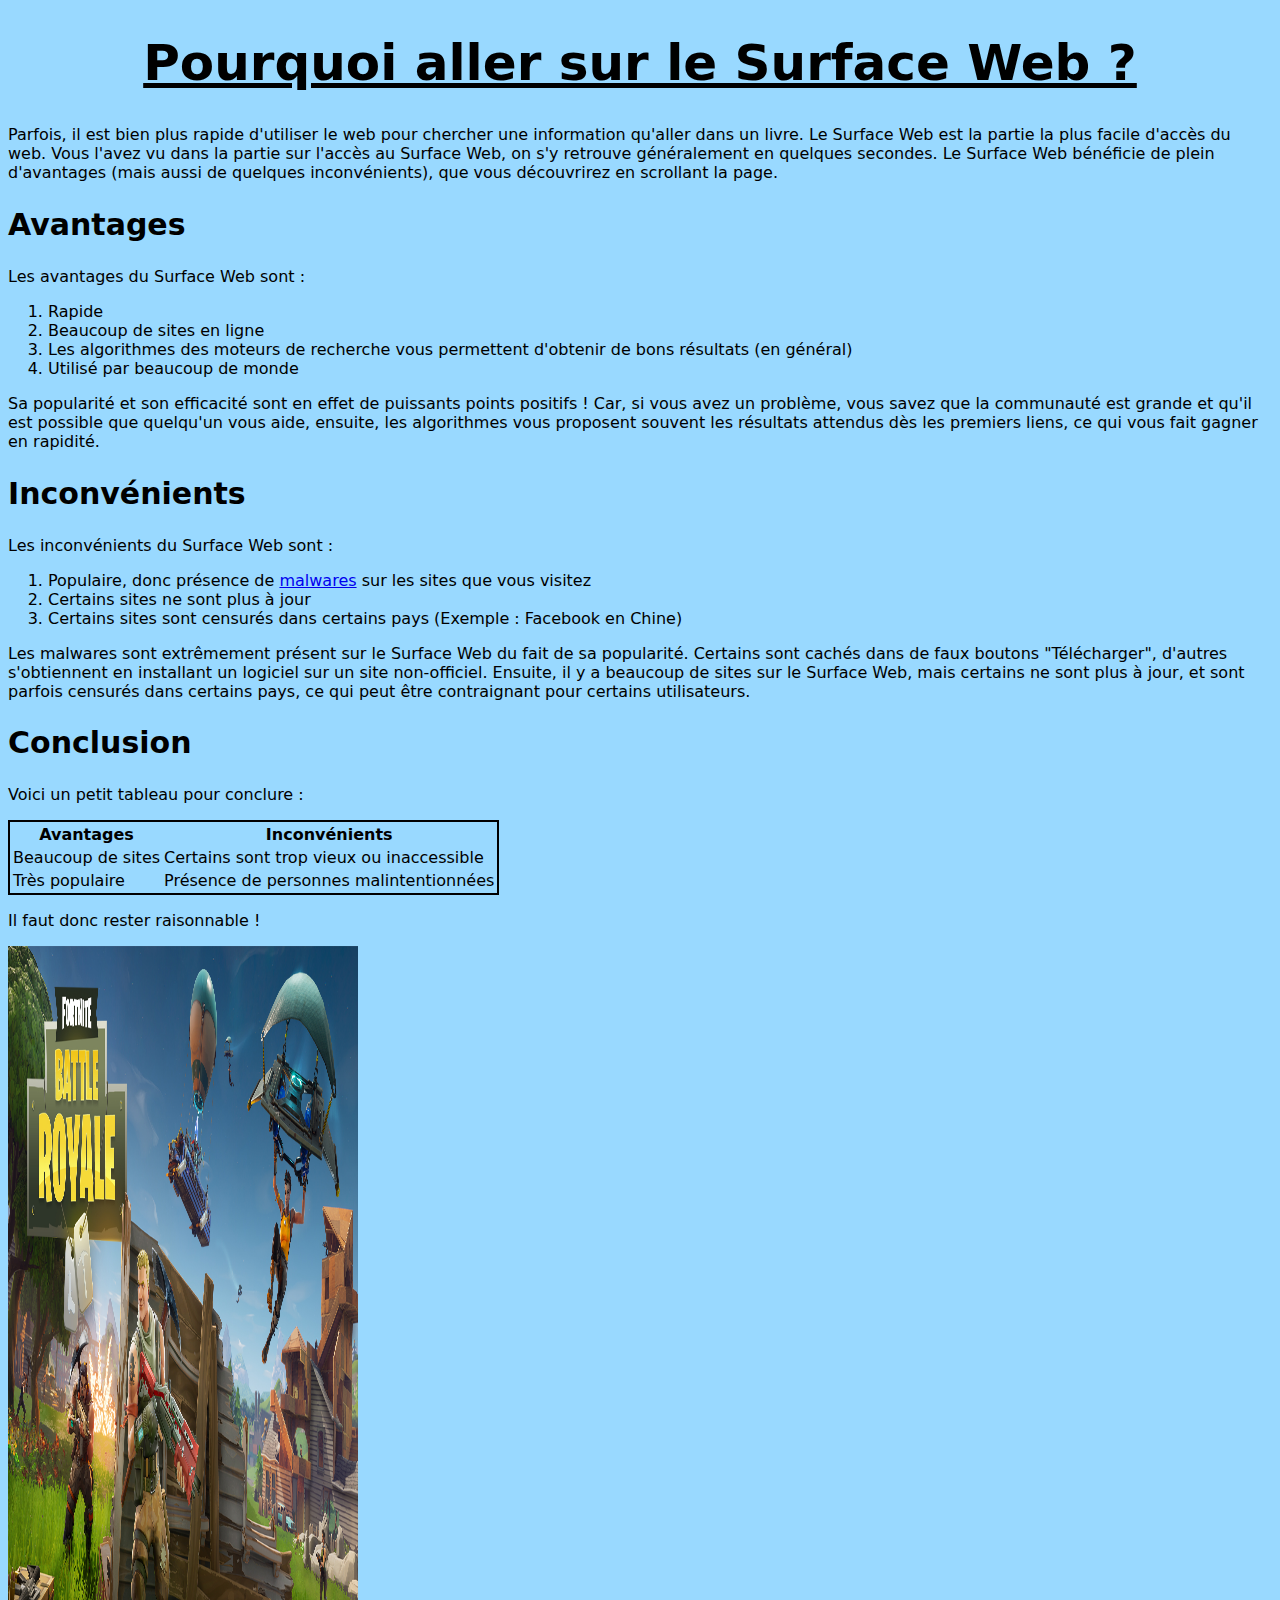
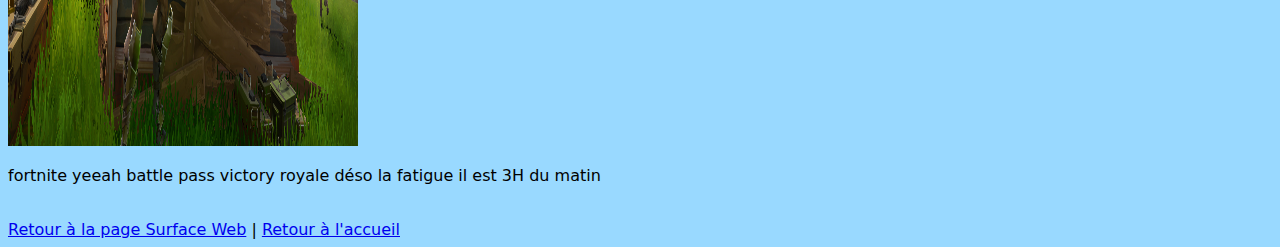
<file: pages/surfacew-interet.html>
<!DOCTYPE html>


<html class="surfacew" lang="fr">


<head>

    <meta charset="utf-8">
    <link rel="stylesheet" href="pages-css/pages-style.css">
    <title>Pourquoi aller sur le Surface Web ?</title>

</head>

<body>

    <h1 class="titreP">Pourquoi aller sur le Surface Web ?</h1>

    <p>
        Parfois, il est bien plus rapide d'utiliser le web pour chercher une information qu'aller dans un livre. Le Surface Web est la partie la plus facile d'accès du web. Vous l'avez vu dans la partie sur l'accès au Surface Web, on s'y retrouve généralement en quelques secondes. Le Surface Web bénéficie de plein d'avantages (mais aussi de quelques inconvénients), que vous découvrirez en scrollant la page.
    </p>

    <h2 class="titre">Avantages</h2>

    <p>
        Les avantages du Surface Web sont :
    </p>

    <ol>
        <li>Rapide</li>
        <li>Beaucoup de sites en ligne</li>
        <li>Les algorithmes des moteurs de recherche vous permettent d'obtenir de bons résultats (en général)</li>
        <li>Utilisé par beaucoup de monde</li>
    </ol>

    <p>
        Sa popularité et son efficacité sont en effet de puissants points positifs ! Car, si vous avez un problème, vous savez que la communauté est grande et qu'il est possible que quelqu'un vous aide, ensuite, les algorithmes vous proposent souvent les résultats attendus dès les premiers liens, ce qui vous fait gagner en rapidité.
    </p>

    <h2 class="titre">Inconvénients</h2>

    Les inconvénients du Surface Web sont :

    <ol>
        <li>Populaire, donc présence de <a href="https://fr.wikipedia.org/wiki/Logiciel_malveillant">malwares</a> sur les sites que vous visitez</li>
        <li>Certains sites ne sont plus à jour</li>
        <li>Certains sites sont censurés dans certains pays (Exemple : Facebook en Chine)</li>
    </ol>

    <p>
        Les malwares sont extrêmement présent sur le Surface Web du fait de sa popularité. Certains sont cachés dans de faux boutons "Télécharger", d'autres s'obtiennent en installant un logiciel sur un site non-officiel. Ensuite, il y a beaucoup de sites sur le Surface Web, mais certains ne sont plus à jour, et sont parfois censurés dans certains pays, ce qui peut être contraignant pour certains utilisateurs.
    </p>

    <h2 class="titre">Conclusion</h2>

    <p>
        Voici un petit tableau pour conclure :
    </p>

    <table class="tableau">
        <tr>
            <th>Avantages</th>
            <th>Inconvénients</th>
        </tr>

        <tr>
            <td>Beaucoup de sites</td>
            <td>Certains sont trop vieux ou inaccessible</td>
        </tr>

        <tr>
            <td>Très populaire</td>
            <td>Présence de personnes malintentionnées</td>
        </tr>

    </table>

    <p>
        Il faut donc rester raisonnable !
    </p>

    <img src="pages-images/surfacew-fortnite.jpg" alt="Image Fortnite" width="350" height="800">

    <p>fortnite yeeah battle pass victory royale déso la fatigue il est 3H du matin</p>

    <br>

    <nav>
        <a href="surfacew-index.html">Retour à la page Surface Web</a> | <a href="../index.html">Retour à l'accueil</a>
    </nav>
    

</body>


</html>
</file>
<file: css/style.css>
body {
    font-family: system-ui;
    background-color:  #99d9ff ;
}

.titre {
    font-size: 30px;
    font-weight: bold;
}

#titreP {
    font-size: 50px;
    font-weight: bold;
    text-decoration: underline;
    text-align: center;
}
</file>
<file: pages/pages-css/pages-style.css>
body {
    font-family: system-ui;
}


.surfacew {
    background-color: #99d9ff;
}

.deepw {
    background-color: #46b8fb;
}

.darkw {
    background-color: #276b93;
}

.tech {
    background-color: #FFFFE0;
}


.titreP {
    font-size: 50px;
    font-weight: bold;
    text-decoration: underline;
    text-align: center;
}

.titre {
    font-size: 30px;
    font-weight: bold;
}

.tableau {
    border: solid;
    border-width: 2px;
}
</file>
